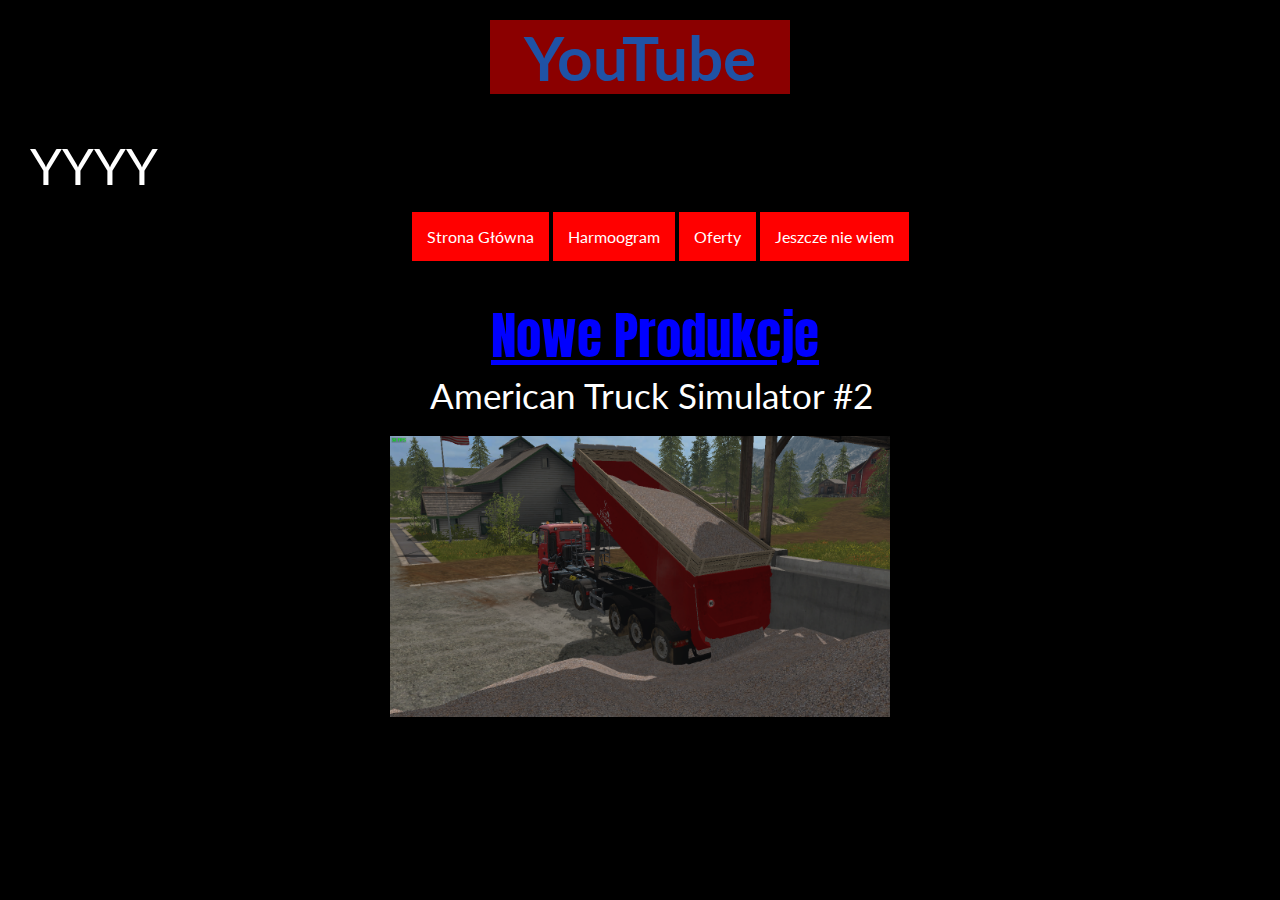
<file: index.html>
<!DOCTYPE html>
<html lang="pl">
<head>
    <meta charset="UTF-8">
    <title>Mariusz</title>
<link rel="stylesheet" href="css/main.css">
<link href="https://fonts.googleapis.com/css?family=Lato" rel="stylesheet">
<link href="https://fonts.googleapis.com/css?family=Anton" rel="stylesheet">
</head>
<body>
  
  <div class="nasza-gora">
       <h1 id="niedupa">YouTube</h1>
    <p class="dupa">YYYY</p>
     <nav class="nasza-nawigacja">
       <ul>
          <li><a href="index.html">Strona Główna</a></li>
           <li><a href="Harmonogram.html">Harmoogram</a></li>
            <li><a href="moja-nowa-2.html">Oferty</a></li>
             <li><a href="moja-nowa.html">Jeszcze nie wiem</a></li>
             
       </ul>
   </nav>
  </div>
  
  <div>
      <p class="filmy">Nowe Produkcje</p>
      <p class="tekst-zdj">American Truck Simulator #2</p>
      <img class="telefon" src="img/fsScreen_2018_08_05_22_08_14.jpg">
    </div>
    
</body>
</html>
</file>
<file: css/main.css>
h1, body, p {
    margin: 0;
    padding: 0;
}


a{
    color: white;
    text-decoration: none;
}

h1
{
    text-align: center;
    color: #1f52a5;
    font-size: 3.875rem;
    margin-top: 20px;
}

p{
    padding-left: 30px;
    font-size: 3.200rem; 
}

.dupa{
    margin-top: 40px;
    color:white;
}


#niedupa{
    background-color: darkred;
    width: 300px;
    margin: auto;
}

body{
    background-color: black;

    font-family: 'Lato', sans-serif;
}

.nasza-gora{
    background: url(https://best-wallpaper.net/wallpaper/3840x2160/1712/Quarry-dust-mining-rocks-conveyor_3840x2160.jpg);
    background-repeat: no-repeat;
    background-size: cover;
    padding-bottom: 20px;
    padding-top: 20px;
    position: sticky;
    top: 0px;
}

.nasza-nawigacja{
    text-align: center;
}

.nasza-nawigacja ul li{
    list-style-type: none;
    display: inline-block;
    background-color: red;
    padding: 15px;
    color: white;
    cursor: pointer;
    transition: all 0.7s;
    margin: 0;

}

.nasza-nawigacja ul li:hover{
    transform: scale(1.2);
    background-color: blue;
    
}

.drugi-contener{
background-color:darkblue;

}
.no-fajnie{
background-color:hotpink;
color: yellow;
height: 200px;
text-align: center;
}

.dziwny-kot{
    background: url("../img/VOLVO-Crawler-Excavator-EC210D.jpg");
    background-repeat: no-repeat;
    background-size: cover;
      background-attachment: fixed;
}


.zdjecie-kota
{width: 600px;
    margin:auto;
    display:block;
margin-top: 118px;
    border-radius: 200px 200px 200px 200px;
    opacity: 0.9;
    border: 5px solid red;
transition: all 1s;
}

.zdjecie-kota:hover{
    border: 10px dashed blue;
}
h2{
text-align: center;
}

.hahaha{
    margin-top: 80px;
}
.jeden{
   font-family:'Ruslan Display', cursive; 
    margin-top: 40px;
    text-align: center;
    font-size: 70px;
    color: #ff8800;
   
        
}
.tekst{
    font-size: 60px;
    font-family: 'Do Hyeon', sans-serif;
    color: #00b2ff;
    text-align: center;
}

.zdziwiony-kotek{
    background: url(../img/cat1.jpg);
    width: 300px;
    height: 300px;
    background-repeat: no-repeat;
    background-size: cover;
    margin: auto;
    margin-top: 100px;
    margin-bottom: 100px;
    transition: all  0.5s;
}

.zdziwiony-kotek:hover{
     background: url(../img/cat3.jpg);
      background-repeat: no-repeat;
    background-size: cover;
}

.mini-banner{
    width:300px;
    height: 300px;
    margin: auto;
    margin-top:100px;
    margin-bottom: 100px;
    background: url(../img/cat3.jpg);
    background-repeat: no-repeat;
    background-size: cover;
}


.inner-mini-banner{
    background-color: blue;
    width:0;
    height: 100%;
    transition: all 0.5s;
    opacity: 0.5;
}

.mini-banner:hover .inner-mini-banner{
    width: 100%;
}

.mini-banner2{
    width:300px;
    height: 300px;
    margin-left: 200px;
    margin-top:100px;
    margin-bottom: 100px;
    background: url(../img/cat3.jpg);
    background-repeat: no-repeat;
    background-size: cover;
    position: absolute;
    overflow: hidden;
}

.inner-mini-banner2{
    background-color: blue;
    width:100%;
    height: 100%;
    transition: all 0.5s;
    opacity: 0.5;
    position: relative;
    left: -300px;
    text-align: center;
    line-height: 300px;
}

.mini-banner2:hover .inner-mini-banner2{
    left: 0;
    
}
.filmy{
    color: blue;
    text-align: center;
    font-family: 'Anton', sans-serif;
    text-decoration: underline;
    
}
.telefon{
    width: 500px;
    margin: auto;
    display: block;
    margin-top: 20px;
}
.tekst-zdj{
    color: white;
    font-size: 2.200rem;
    margin-left: 400px;
   
    
}
</file>
